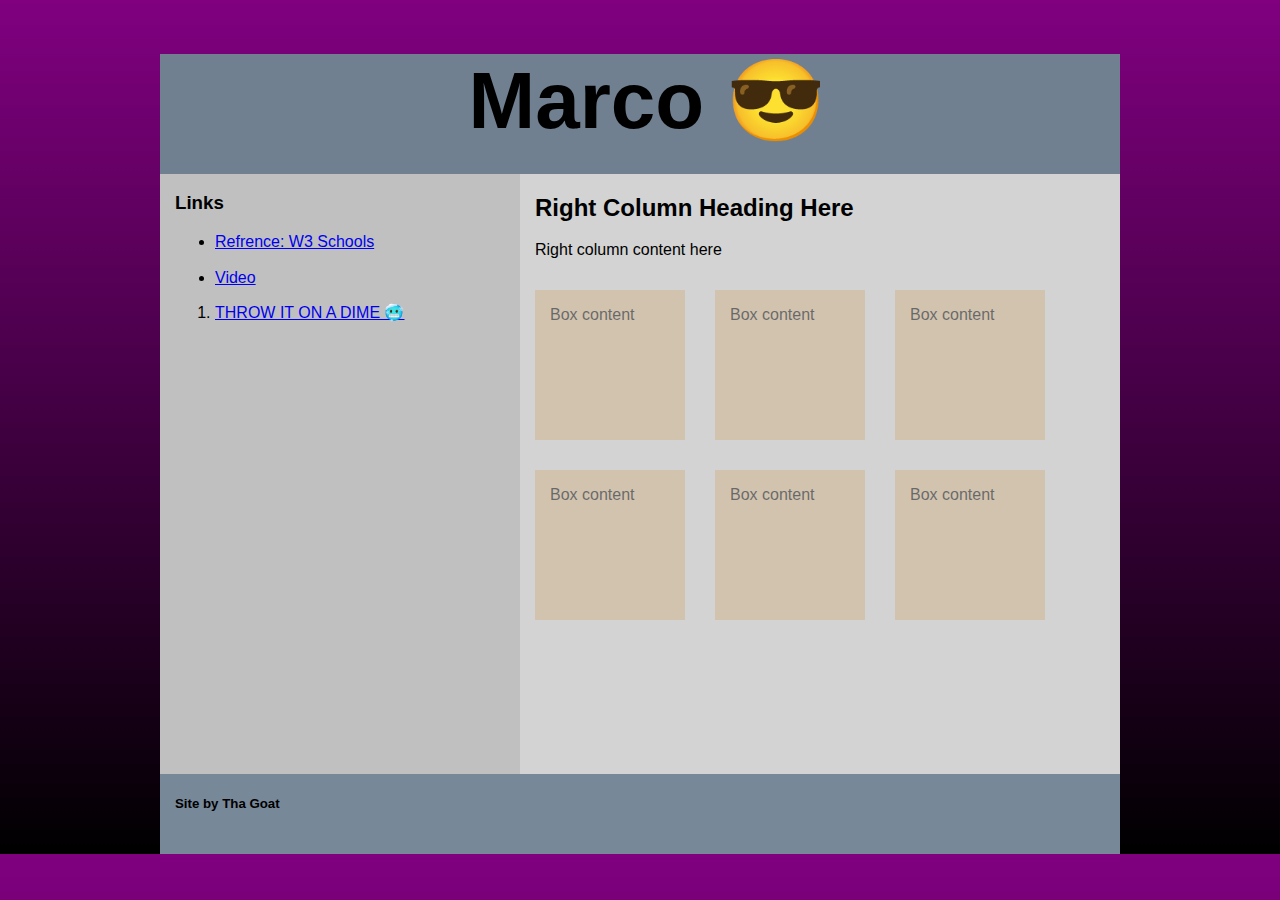
<file: Lecture 1/index.html>
<!--The HTML5 doctype declaration is very simple--> 
<!DOCTYPE HTML> 
<!--All page content is inside the HTML element--> 
<html> 
<!--Head element content is not visible in a browser window--> 
<head> 
    <!--The UTF-8 character set provides the most support for all symbols and characters--> 
    <meta charset="UTF-8"> 
    <title>HTML Template</title> 
    <!-- The following line links to our style sheet file--> 
    <link rel="stylesheet" type="text/css" href="style.css"> 
</head> 

<body>
    <div id="wrapper">
        <div id="banner">
            <h1> Marco 😎</h1>
        </div>
        
        <div id="left-column">
            <h3> Links</h3>
            <ul>
                <li>
                    <a href="http://www.w3schools.com/"> Refrence: W3 Schools</a>
                </li>
                <br>
                <li>
                    <a href="video.html"> Video</a>
                </li>
            </ul>
            <ol>
                <li>
                    <a href="https://www.espn.com/nfl/player/_/id/3116172/trace-mcsorley"> THROW IT ON A DIME 🥶</a>
                </li>
            </ol>
        </div>

        <div id="right-column"> 
            <h2>Right Column Heading Here </h2> 
            <p>Right column content here </p> 
            <div class="box"><p>Box content</p></div> 
            <div class="box"><p>Box content</p></div> 
            <div class="box"><p>Box content</p></div> 
            <div class="box"><p>Box content</p></div> 
            <div class="box"><p>Box content</p></div> 
            <div class="box"><p>Box content</p></div> 
        </div> 
        
        <!--The clear class style clears (removes) float--> 
        <div class="clear"></div> 
        
        <div id="footer"> 
            <h5>Site by Tha Goat</h5> 
        </div>

    </div>
</body>

</html>
</file>
<file: Lecture 1/style.css>
@charset "UTF-8"; 
/* CSS Document */ 
/* The body tag style applies to all elements on the page */ 
body { 
    background-color: black; 
    background: linear-gradient(to bottom, purple 0%,black 100%); 
    font-family: Verdana, Geneva, Arial, sans-serif; 
    padding:0px; 
    margin:0px; 
} 
/* The wrapper ID style is used with a div tag to provide a 960px wide page */ 
#wrapper { 
    width: 960px;height: 800px; 
    margin-left: auto; 
    margin-right: auto; 
    background-color:LightSlateGrey ; 
} 
/* The right-column ID style is floated right */ 
#right-column { 
    float: right; 
    width: 600px;height: 600px; 
    background-color:LightGray; 
} 
/* The left-column ID style is floated left */ 
#left-column { 
    float: left; 
    width: 360px;background-color:silver; 
    height:600px; 
} 
/* Defining a style for a set of tags separated by commas applies the style to 
all tags */ 
h1,h2,h3,h4,h5,h6,p,li { 
    margin-left:15px; 
} 
#footer { 
    height:80px; 
} 
#banner{ 
    height:120px; 
    background-color:SlateGrey; 
} 
/* Defining a style for a set of tags not separated by commas applies the style 
only to all tags within the preceding tag*/ 
#banner h1 { 
    color: black; 
    font-size: 80px;
    text-align: center;
} 
/* Advanced Web design relies on class or ID styles, never tables */ 
.box { 
    height: 150px; 
    width: 150px;float: left; 
    background-color:tan; 
    margin: 15px; 
    opacity: 0.5; 
} 
/* The following pseudo-class applies to the box class when in a hovered state */ 
.box:hover { 
    background-color:white; 
    opacity: 1; 
} 
/* This clear class style terminates float */ 
.clear{ 
    clear: both; 
}
</file>
